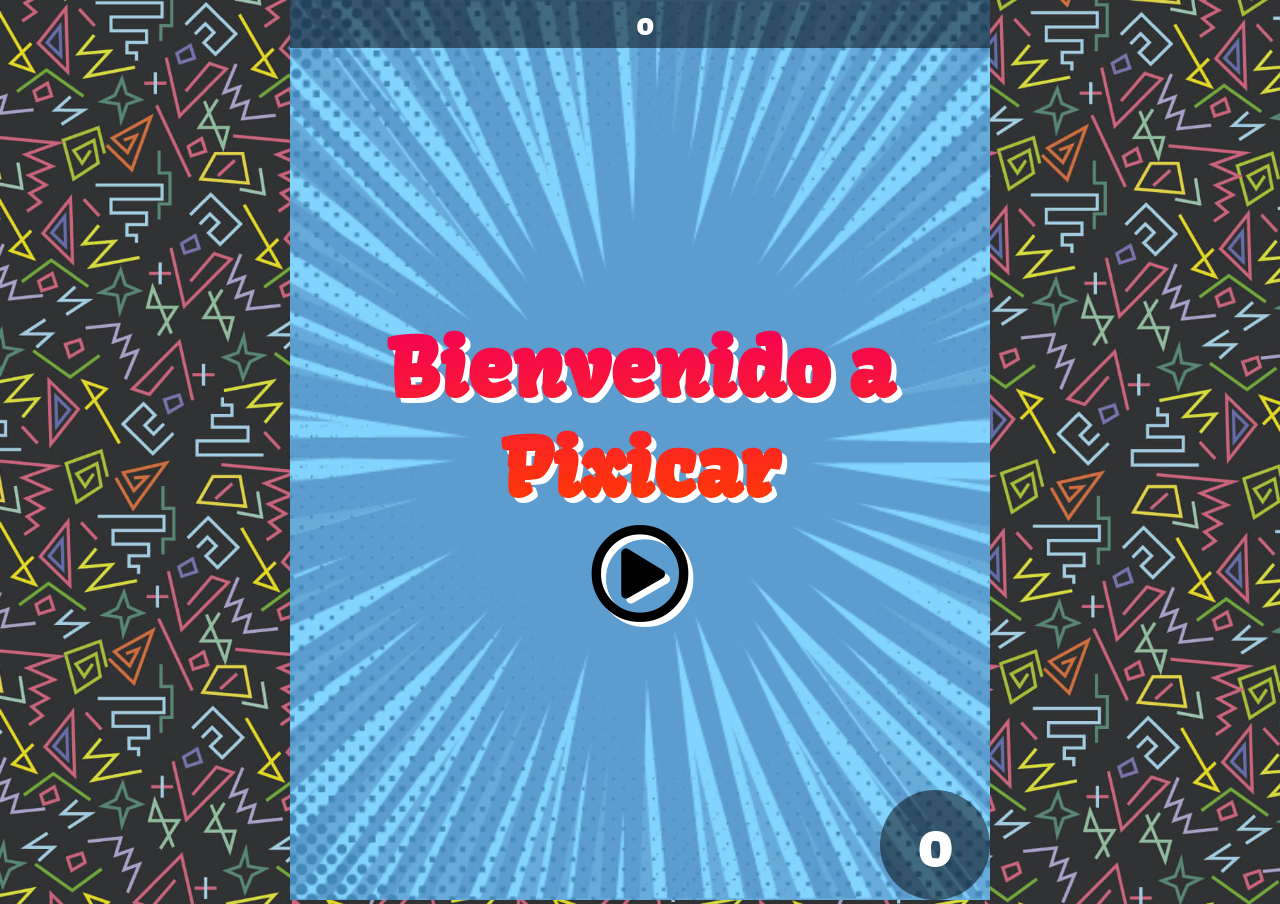
<file: index.html>
<!DOCTYPE html>
<html lang="en">

<head>
    <meta charset="UTF-8">
    <meta name="viewport" content="width=device-width, initial-scale=1.0">
    <meta http-equiv="X-UA-Compatible" content="ie=edge">
    <title>Game basic pixi</title>
    <link rel="stylesheet" href="https://use.fontawesome.com/releases/v5.8.1/css/all.css"
        integrity="sha384-50oBUHEmvpQ+1lW4y57PTFmhCaXp0ML5d60M1M7uH2+nqUivzIebhndOJK28anvf" crossorigin="anonymous">
    <link rel="stylesheet" href="assets/css/style.css">
</head>

<body>
    <div class="container">
        <div class="pantalla">
            <div class="cont">
                <h1>Bienvenido a <br> Pixicar</h1>
                <button onclick="iniciaGame()"><i class="far fa-play-circle"></i></button>
            </div>
        </div>
        <div class="puntos">0</div>
        <div class="nivel">0</div>
        <div class="flechas">
            <button ontouchstart="fleleft()" ontouchend="fleleftOut()" class="l"><i class="fas fa-arrow-left"></i></button>
            <button ontouchstart="fleDown()" ontouchend="fleDownOut()" class="dl"><i class="fas fa-arrow-down"></i></button>
            <button ontouchstart="fleDown()" ontouchend="fleDownOut()" class="dr"><i class="fas fa-arrow-down"></i></button>
            <button ontouchstart="fleRight()" ontouchend="fleRightOut()" class="r"><i class="fas fa-arrow-right"></i></button>
        </div>

        <div id="juego"></div>
    </div>
    <script src="assets/js/pixi.min.js"></script>
    <script src="assets/js/spriteUtilities.js"></script> 
    <script src="assets/js/pixi-sound.js"></script> 
    <script src="assets/js/functions.js"></script>
    <script src="assets/js/init.js"></script>
</body>
</file>
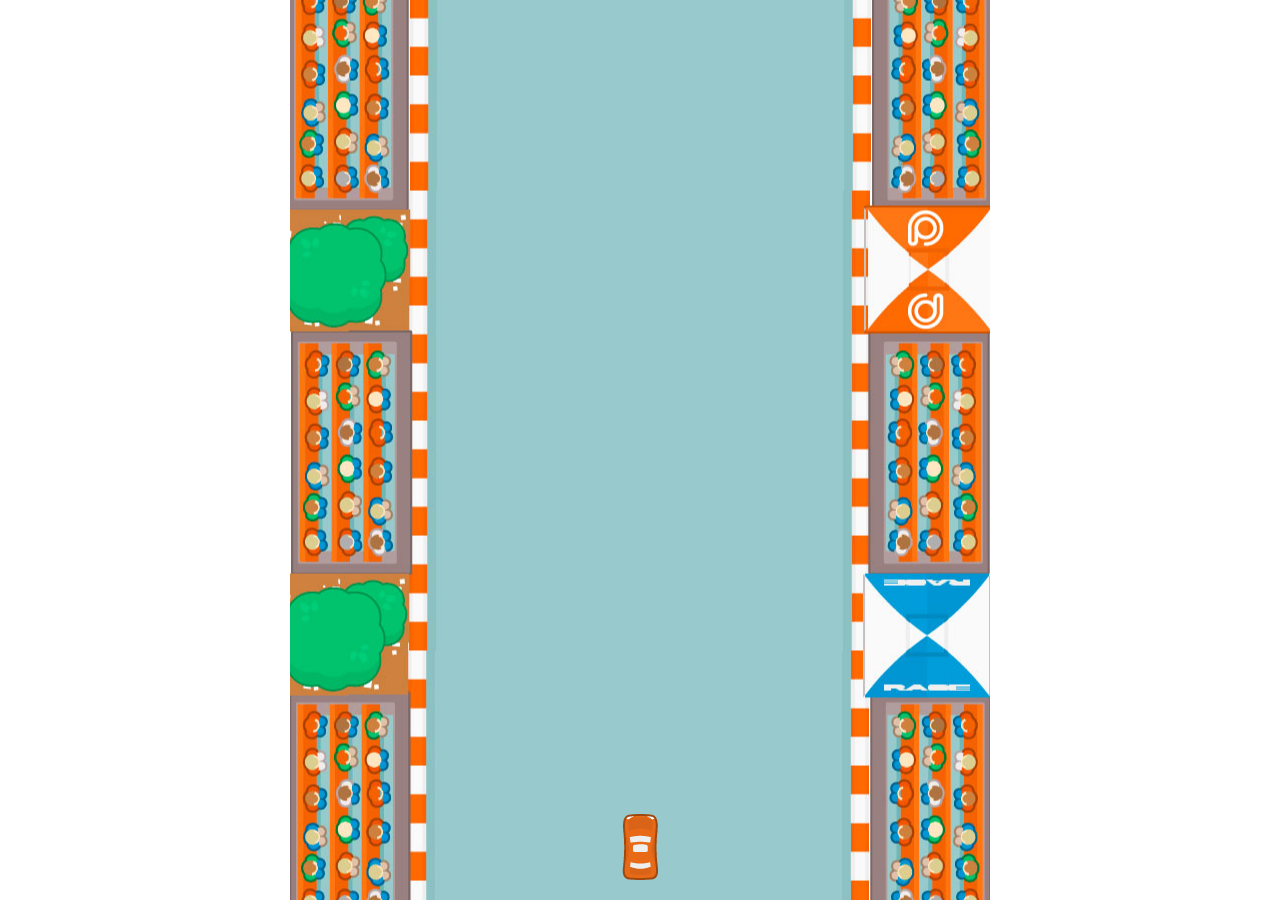
<file: pixijs_gamer_car_2/index.html>
<!DOCTYPE html>
<html lang="en">

<head>
    <meta charset="UTF-8">
    <meta name="viewport" content="width=device-width, initial-scale=1.0">
    <meta http-equiv="X-UA-Compatible" content="ie=edge">
    <title>Game basic pixi</title>
    <link rel="stylesheet" href="assets/css/style.css">
</head>

<body>
    <div id="juego"></div>
    <script src="assets/js/pixi.min.js"></script>
    <script src="assets/js/spriteUtilities.js"></script>
    <script src="assets/js/functions.js"></script>
    <script src="assets/js/init.js"></script>
</body>
</file>
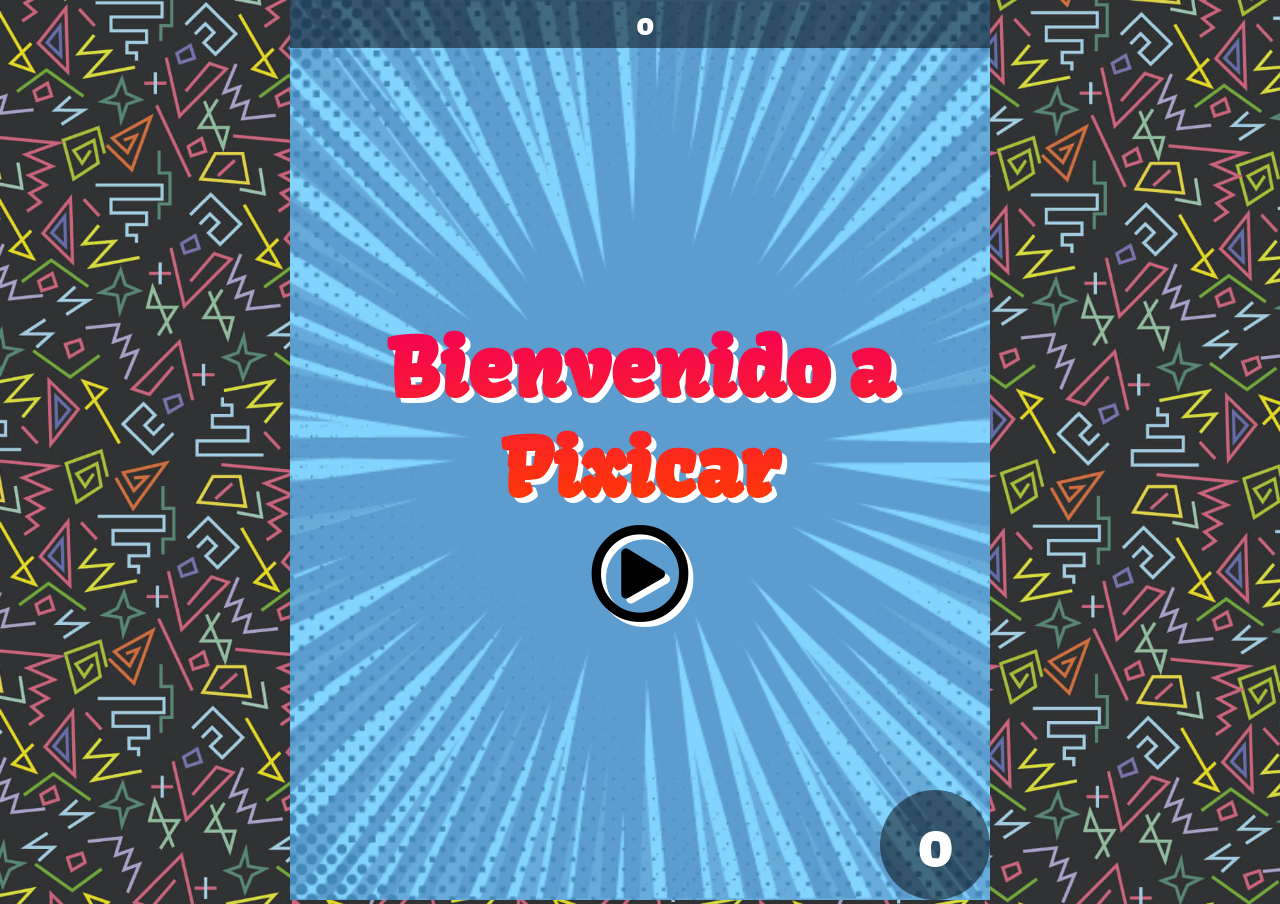
<file: pixijs_gamer_car_3/index.html>
<!DOCTYPE html>
<html lang="en">

<head>
    <meta charset="UTF-8">
    <meta name="viewport" content="width=device-width, initial-scale=1.0">
    <meta http-equiv="X-UA-Compatible" content="ie=edge">
    <title>Game basic pixi</title>
    <link rel="stylesheet" href="https://use.fontawesome.com/releases/v5.8.1/css/all.css"
        integrity="sha384-50oBUHEmvpQ+1lW4y57PTFmhCaXp0ML5d60M1M7uH2+nqUivzIebhndOJK28anvf" crossorigin="anonymous">
    <link rel="stylesheet" href="assets/css/style.css">
</head>

<body>
    <div class="container">
        <div class="pantalla">
            <div class="cont">
                <h1>Bienvenido a <br> Pixicar</h1>
                <button onclick="iniciaGame()"><i class="far fa-play-circle"></i></button>
            </div>
        </div>
        <div class="puntos">0</div>
        <div class="nivel">0</div>
        <div id="juego"></div>
    </div>
    <script src="assets/js/pixi.min.js"></script>
    <script src="assets/js/spriteUtilities.js"></script>
    <script src="assets/js/functions.js"></script>
    <script src="assets/js/init.js"></script>
</body>
</file>
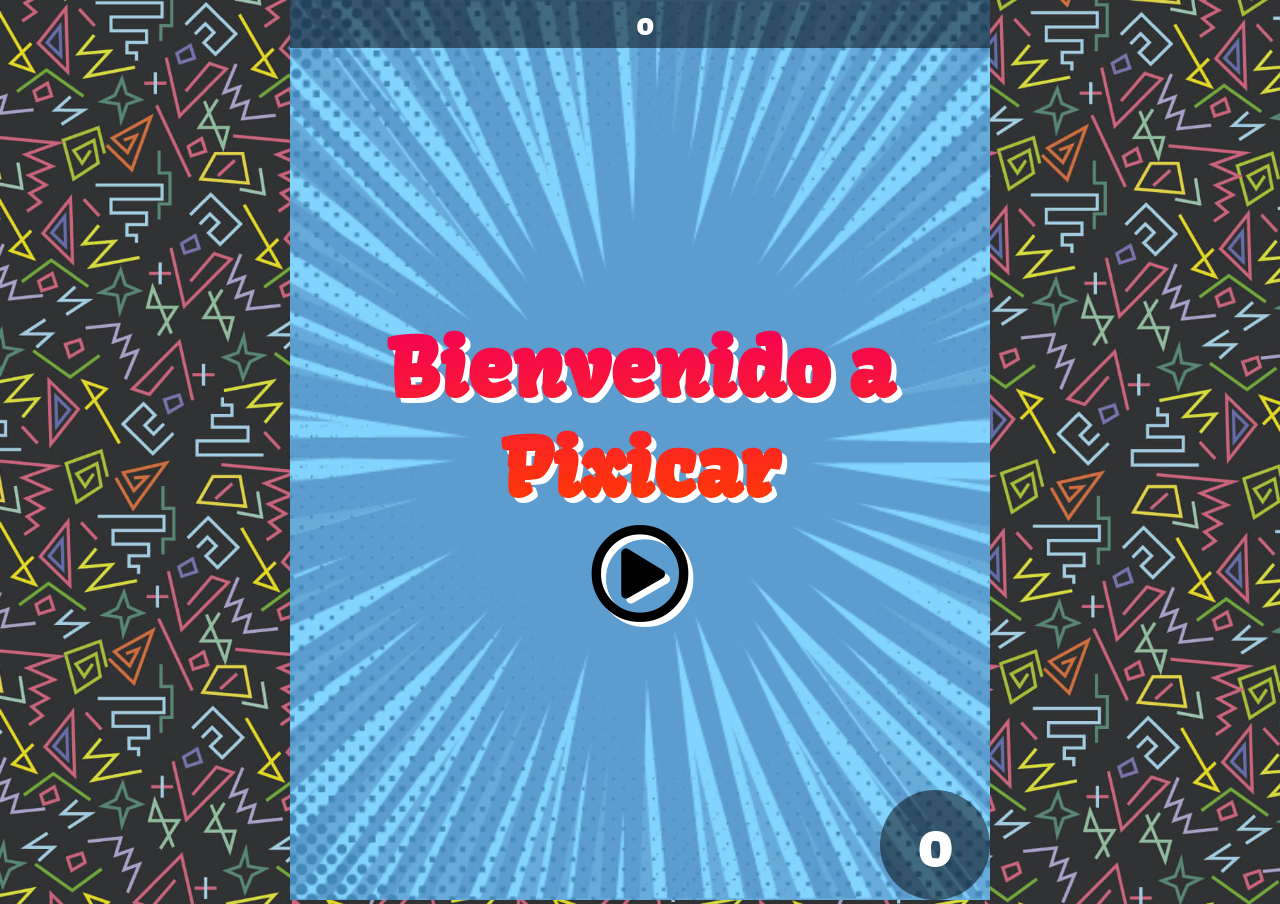
<file: pixijs_gamer_car_4/index.html>
<!DOCTYPE html>
<html lang="en">

<head>
    <meta charset="UTF-8">
    <meta name="viewport" content="width=device-width, initial-scale=1.0">
    <meta http-equiv="X-UA-Compatible" content="ie=edge">
    <title>Game basic pixi</title>
    <link rel="stylesheet" href="https://use.fontawesome.com/releases/v5.8.1/css/all.css"
        integrity="sha384-50oBUHEmvpQ+1lW4y57PTFmhCaXp0ML5d60M1M7uH2+nqUivzIebhndOJK28anvf" crossorigin="anonymous">
    <link rel="stylesheet" href="assets/css/style.css">
</head>

<body>
    <div class="container">
        <div class="pantalla">
            <div class="cont">
                <h1>Bienvenido a <br> Pixicar</h1>
                <button onclick="iniciaGame()"><i class="far fa-play-circle"></i></button>
            </div>
        </div>
        <div class="puntos">0</div>
        <div class="nivel">0</div>
        <div id="juego"></div>
    </div>
    <script src="assets/js/pixi.min.js"></script>
    <script src="assets/js/spriteUtilities.js"></script> 
    <script src="assets/js/pixi-sound.js"></script> 
    <script src="assets/js/functions.js"></script>
    <script src="assets/js/init.js"></script>
</body>
</file>
<file: assets/css/style.css>
@import url('https://fonts.googleapis.com/css?family=Kavoon');
body{
    font-family: 'kavoon';
    margin: 0px; padding: 0px; text-align: center; 
    background: url(../img/fondoweb.jpg);
    background-position: center center;
    background-size: cover;
}
canvas{ margin: auto; display: block; }
.container{ 
    display: inline-block;
    position: relative; 
    height: 100vh;
    max-width: 700px;
    width: 100%;
    overflow: hidden;
}
.container .pantalla{
    position: absolute;
    left: 0px;
    top: 0px;
    width: 100%;
    height: 100%;
    display: flex;
    align-content: center;
    align-items: center;
    background: url(../img/fondopantallas.png);
    background-position: center center;
    background-size: cover;    
    transition: all 1s;
}
.container .pantalla.active{
    top: 100%;
}


.container .pantalla .cont{ width: 100%; }
.container .pantalla .cont h1{ 
    font-size: 80px; 
    margin-bottom: 0px;
    background: linear-gradient(#f50057,#ff3d00);
    -webkit-background-clip: text;
    -webkit-text-fill-color: transparent;
    filter: drop-shadow(5px 5px #fff);
}
.container .pantalla .cont button{ 
    background: transparent; 
    border:0px; 
    outline: none; 
    cursor: pointer; 
    font-size: 100px;
    filter: drop-shadow(5px 5px #fff);
}
.container .pantalla .cont button:active{
    filter: drop-shadow(0px 0px #fff);
}
.container .puntos{ 
    position: absolute;   
    left: 0px;
    top: 0px;
    width: 100%;
    background: rgba(0, 0, 0, 0.5);
    color:#fff;
    z-index: 20;
    padding: 5px;
    font-size: 30px;
}
.container .nivel{  
    position: absolute;   
    right: 0px;
    bottom: 0px;
    width: 100px;
    height: 100px;
    border-radius: 100px;
    line-height: 100px;
    background: rgba(0, 0, 0, 0.5);
    color:#fff;
    z-index: 20;
    padding: 5px;
    font-size: 60px;
} 
.flechas{ 
    position: absolute; 
    bottom: 0px; 
    left: 0px; 
    width: 100%; 
    z-index: 10;
    text-align: left;
    display: none;
}
.flechas button{ 
    background: #fff;
    margin: 0px; 
    border:0px;
    outline: none;
    font-size: 30px;
    border-radius: 100px;
    padding: 10px;    
    
}
.flechas button.l{ margin-left: 20px; }
.flechas button.r{ float: right; margin-right: 20px; }
.flechas button.dl{ 
    position: absolute; 
    left: 40px;
    bottom: 100%;
}
.flechas button.dr{ 
    position: absolute; 
    right: 40px;
    bottom: 100%;
}
@media(max-width:999px){
    .container .pantalla .cont h1{ font-size: 40px; }
    .container .pantalla .cont button{ font-size: 70px; }
    .container .nivel{ width: 50px; height: 50px; line-height: 50px; font-size: 30px; bottom: 120px; }
    .flechas.active{ display: inline-block; }
}
</file>
<file: pixijs_gamer_car_2/assets/css/style.css>
body{ margin: 0px; padding: 0px; }
canvas{ margin: auto; display: block; }
</file>
<file: pixijs_gamer_car_3/assets/css/style.css>
@import url('https://fonts.googleapis.com/css?family=Kavoon');
body{
    font-family: 'kavoon';
    margin: 0px; padding: 0px; text-align: center; 
    background: url(../img/fondoweb.jpg);
    background-position: center center;
    background-size: cover;
}
canvas{ margin: auto; display: block; }
.container{ 
    display: inline-block;
    position: relative; 
    height: 100vh;
    max-width: 700px;
    width: 100%;
    overflow: hidden;
}
.container .pantalla{
    position: absolute;
    left: 0px;
    top: 0px;
    width: 100%;
    height: 100%;
    display: flex;
    align-content: center;
    align-items: center;
    background: url(../img/fondopantallas.png);
    background-position: center center;
    background-size: cover;    
    transition: all 1s;
}
.container .pantalla.active{
    top: 100%;
}


.container .pantalla .cont{ width: 100%; }
.container .pantalla .cont h1{ 
    font-size: 80px; 
    margin-bottom: 0px;
    background: linear-gradient(#f50057,#ff3d00);
    -webkit-background-clip: text;
    -webkit-text-fill-color: transparent;
    filter: drop-shadow(5px 5px #fff);
}
.container .pantalla .cont button{ 
    background: transparent; 
    border:0px; 
    outline: none; 
    cursor: pointer; 
    font-size: 100px;
    filter: drop-shadow(5px 5px #fff);
}
.container .pantalla .cont button:active{
    filter: drop-shadow(0px 0px #fff);
}
.container .puntos{ 
    position: absolute;   
    left: 0px;
    top: 0px;
    width: 100%;
    background: rgba(0, 0, 0, 0.5);
    color:#fff;
    z-index: 20;
    padding: 5px;
    font-size: 30px;
}
.container .nivel{  
    position: absolute;   
    right: 0px;
    bottom: 0px;
    width: 100px;
    height: 100px;
    border-radius: 100px;
    line-height: 100px;
    background: rgba(0, 0, 0, 0.5);
    color:#fff;
    z-index: 20;
    padding: 5px;
    font-size: 60px;
}
</file>
<file: pixijs_gamer_car_4/assets/css/style.css>
@import url('https://fonts.googleapis.com/css?family=Kavoon');
body{
    font-family: 'kavoon';
    margin: 0px; padding: 0px; text-align: center; 
    background: url(../img/fondoweb.jpg);
    background-position: center center;
    background-size: cover;
}
canvas{ margin: auto; display: block; }
.container{ 
    display: inline-block;
    position: relative; 
    height: 100vh;
    max-width: 700px;
    width: 100%;
    overflow: hidden;
}
.container .pantalla{
    position: absolute;
    left: 0px;
    top: 0px;
    width: 100%;
    height: 100%;
    display: flex;
    align-content: center;
    align-items: center;
    background: url(../img/fondopantallas.png);
    background-position: center center;
    background-size: cover;    
    transition: all 1s;
}
.container .pantalla.active{
    top: 100%;
}


.container .pantalla .cont{ width: 100%; }
.container .pantalla .cont h1{ 
    font-size: 80px; 
    margin-bottom: 0px;
    background: linear-gradient(#f50057,#ff3d00);
    -webkit-background-clip: text;
    -webkit-text-fill-color: transparent;
    filter: drop-shadow(5px 5px #fff);
}
.container .pantalla .cont button{ 
    background: transparent; 
    border:0px; 
    outline: none; 
    cursor: pointer; 
    font-size: 100px;
    filter: drop-shadow(5px 5px #fff);
}
.container .pantalla .cont button:active{
    filter: drop-shadow(0px 0px #fff);
}
.container .puntos{ 
    position: absolute;   
    left: 0px;
    top: 0px;
    width: 100%;
    background: rgba(0, 0, 0, 0.5);
    color:#fff;
    z-index: 20;
    padding: 5px;
    font-size: 30px;
}
.container .nivel{  
    position: absolute;   
    right: 0px;
    bottom: 0px;
    width: 100px;
    height: 100px;
    border-radius: 100px;
    line-height: 100px;
    background: rgba(0, 0, 0, 0.5);
    color:#fff;
    z-index: 20;
    padding: 5px;
    font-size: 60px;
}
</file>
